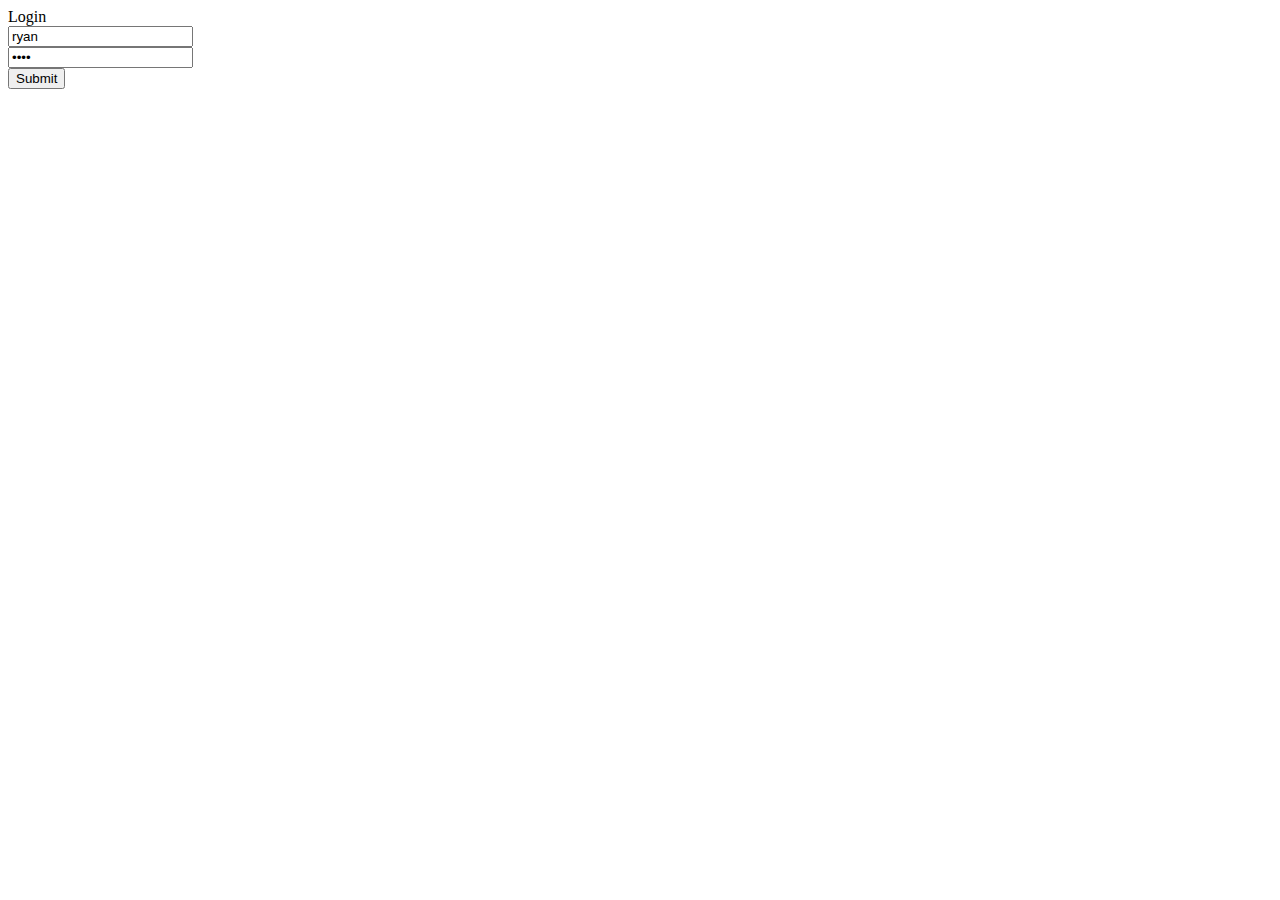
<file: templates/login.html>
<html>
<head>Login</head>
<body>

<form action="/login" method="POST">
    <input type="text" name="email" value="ryan" /><br />
    <input type="password" name="password" value="ryan" /> <br />
    <input type="submit" />
    </form>

</body>
</html>
</file>
